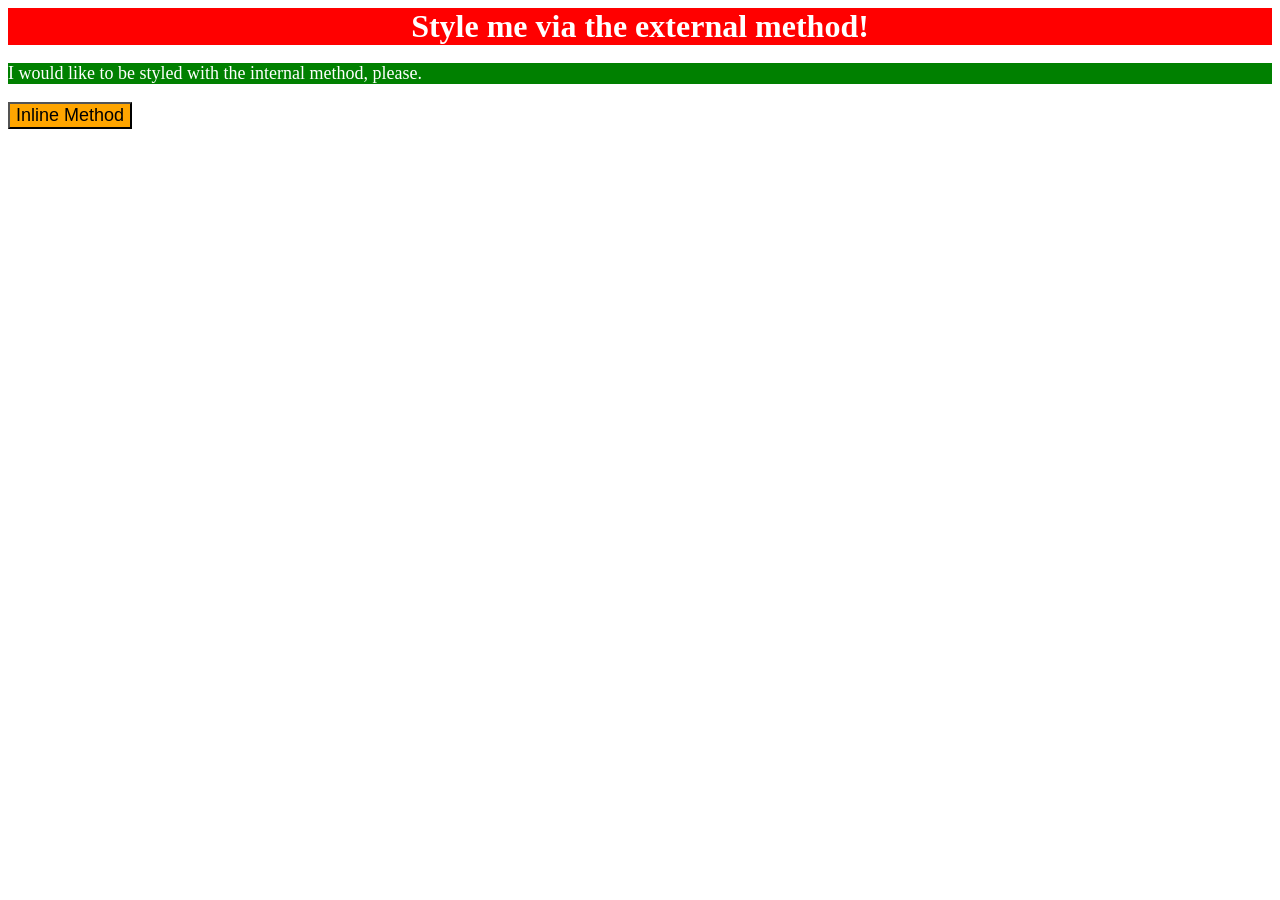
<file: foundations/intro-to-css/01-css-methods/index.html>
<!DOCTYPE html>
<html lang="en">
  <head>
    <meta charset="UTF-8">
    <meta http-equiv="X-UA-Compatible" content="IE=edge">
    <meta name="viewport" content="width=device-width, initial-scale=1.0">
    <title>Methods for Adding CSS</title>
    <style>
      p
      {
        background-color: green;
        color: white;
        font-size: 18px;
      }
    </style>
    <link rel="stylesheet" href="index.css">
  </head>
  <body>
    <div>Style me via the external method!</div>
    <p>I would like to be styled with the internal method, please.</p>
    <button style="background-color: orange; font-size: 18px;">Inline Method</button>
  </body>
</html>
</file>
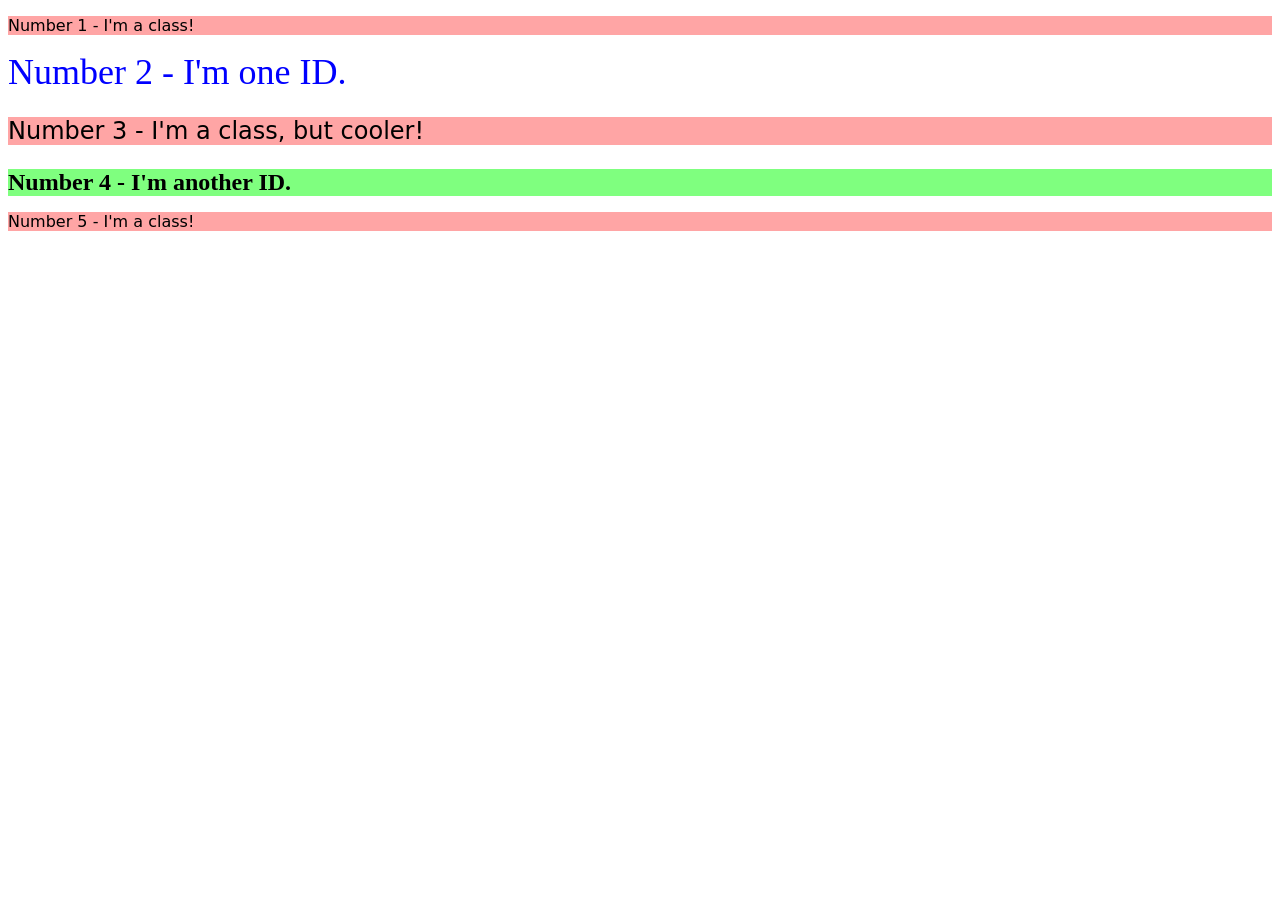
<file: foundations/intro-to-css/02-class-id-selectors/index.html>
<!DOCTYPE html>
<html lang="en">
  <head>
    <meta charset="UTF-8">
    <meta http-equiv="X-UA-Compatible" content="IE=edge">
    <meta name="viewport" content="width=device-width, initial-scale=1.0">
    <title>Class and ID Selectors</title>
    <link rel="stylesheet" href="style.css">
  </head>
  <body>
    <p class="odd-numbered-elements">Number 1 - I'm a class!</p>
    <div id="second-number">Number 2 - I'm one ID.</div>
    <p class="odd-numbered-elements third-number">Number 3 - I'm a class, but cooler!</p>
    <div id="forth-number">Number 4 - I'm another ID.</div>
    <p class="odd-numbered-elements">Number 5 - I'm a class!</p>
  </body>
</html>
</file>
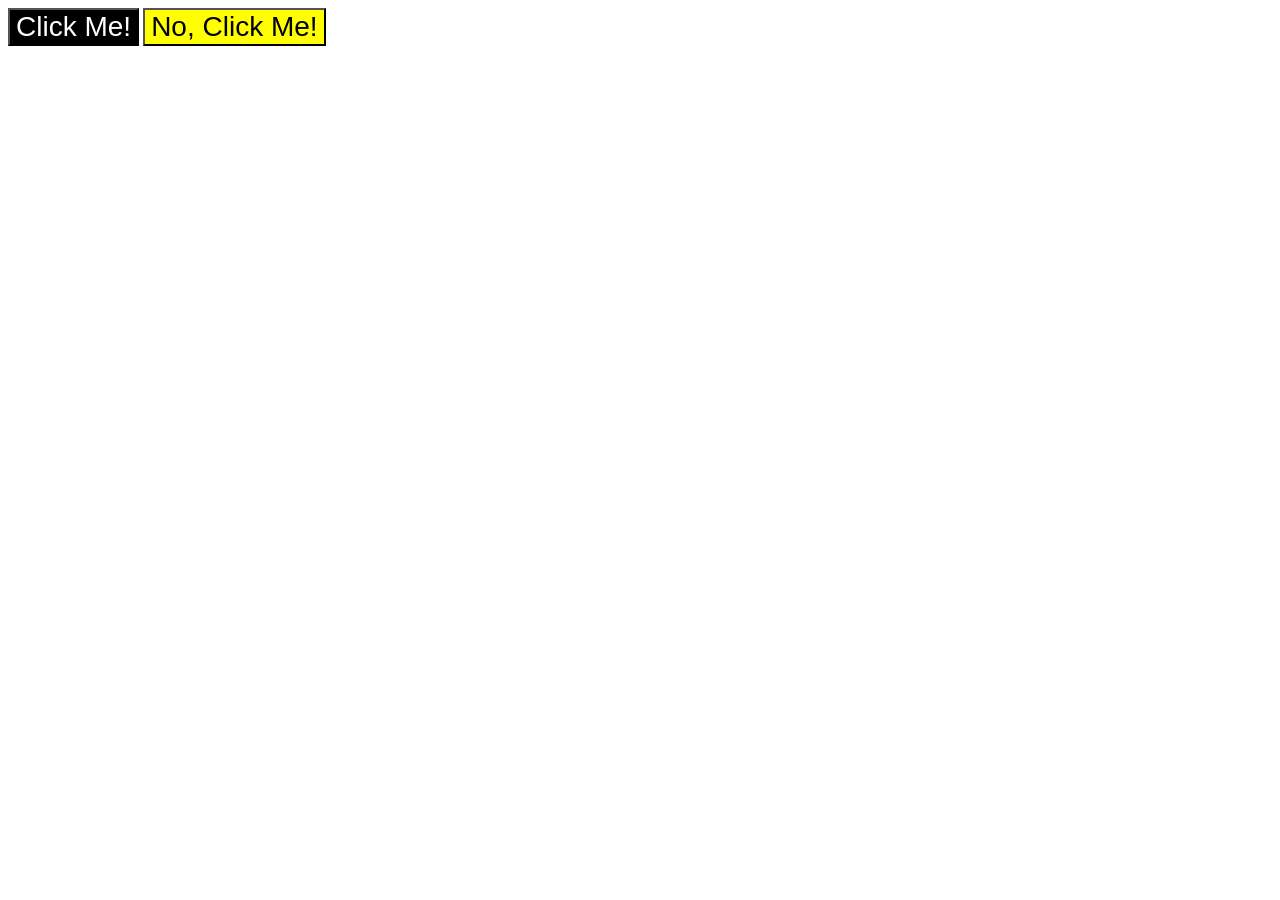
<file: foundations/intro-to-css/03-grouping-selectors/index.html>
<!DOCTYPE html>
<html lang="en">
  <head>
    <meta charset="UTF-8">
    <meta http-equiv="X-UA-Compatible" content="IE=edge">
    <meta name="viewport" content="width=device-width, initial-scale=1.0">
    <title>Grouping Selectors</title>
    <link rel="stylesheet" href="style.css">
  </head>
  <body>
    <button class="first-element both">Click Me!</button>
    <button class="second-element both">No, Click Me!</button>
  </body>
</html>
</file>
<file: foundations/intro-to-css/01-css-methods/index.css>
div
{
    background-color: red;
    color: white;
    font-size: 32px;
    text-align: center;
    font-weight: bold;
}
</file>
<file: foundations/intro-to-css/02-class-id-selectors/style.css>
/* Add CSS Styling */

.odd-numbered-elements
{
    background-color: #ffa5a5;
    font-family: Verdana, DejaVu Sans, sans-serif;
}

#second-number
{
    color: blue;
    font-size: 36px;
}

.third-number
{
    font-size: 24px;
}

#forth-number
{
    background-color: #7fff7f;
    font-size: 24px;
    font-weight: bold;
}
</file>
<file: foundations/intro-to-css/03-grouping-selectors/style.css>
/* Add CSS Styling */
.first-element
{
    background-color: black;
    color: white;
}
.second-element
{
    background-color: yellow;
}

.both
{
    font-size: 28px;
    font-family: Helvetica, 'Times New Roman', sans-serif;
}
</file>
